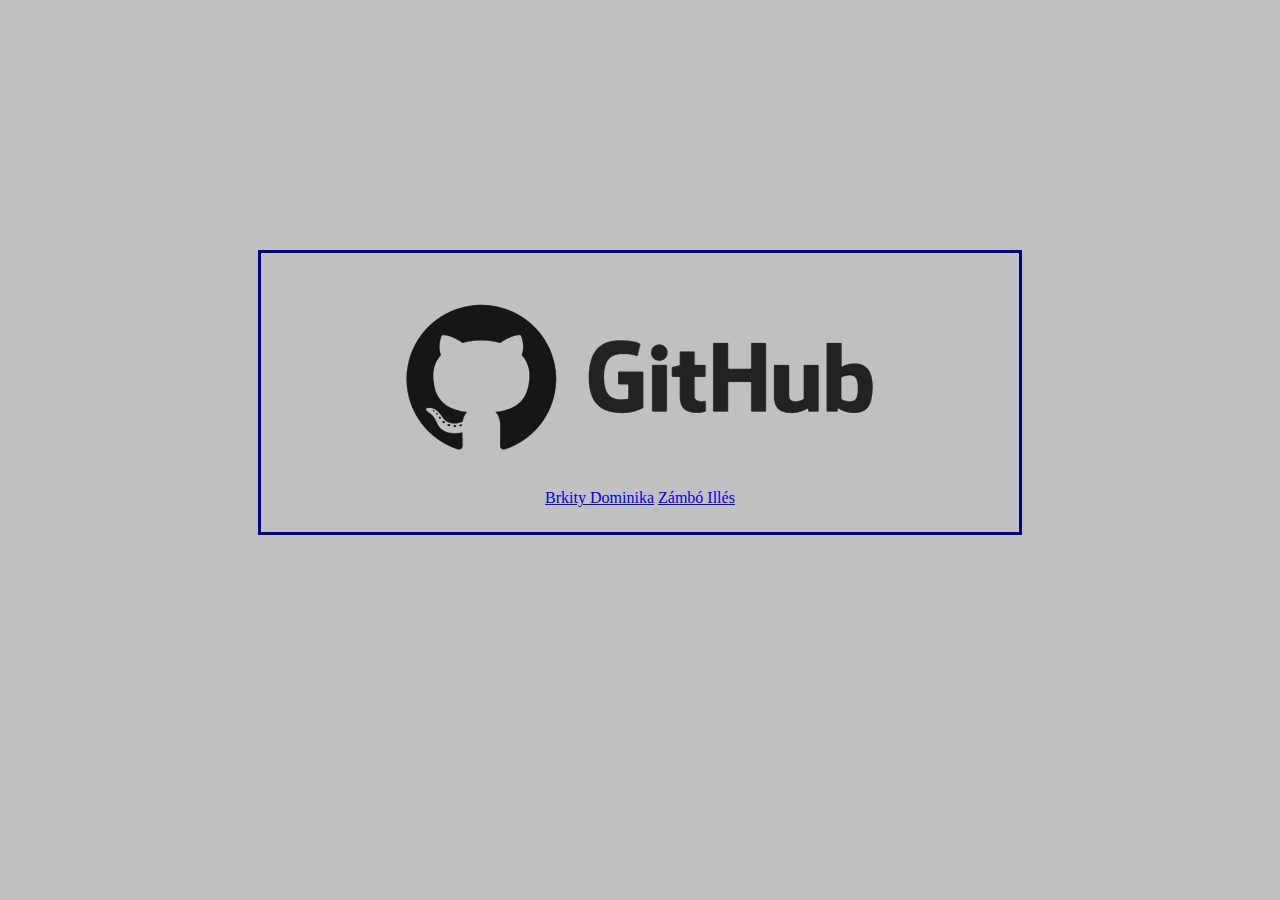
<file: index.html>
<!DOCTYPE html>
<html lang="en">
<head>
    <meta charset="UTF-8">
    <meta http-equiv="X-UA-Compatible" content="IE=edge">
    <meta name="viewport" content="width=device-width, initial-scale=1.0">
    <link rel="stylesheet" href="index.css"/>
    <title>Bemutatkozás</title>
</head>
<body>
    <div id="doboz">
        <img src="git.png"/><br>
    <a href="brkitydominika.html">Brkity Dominika</a>
    <a href="zambo.html">Zámbó Illés</a>
</div>
    
    
</body>
</html>
</file>
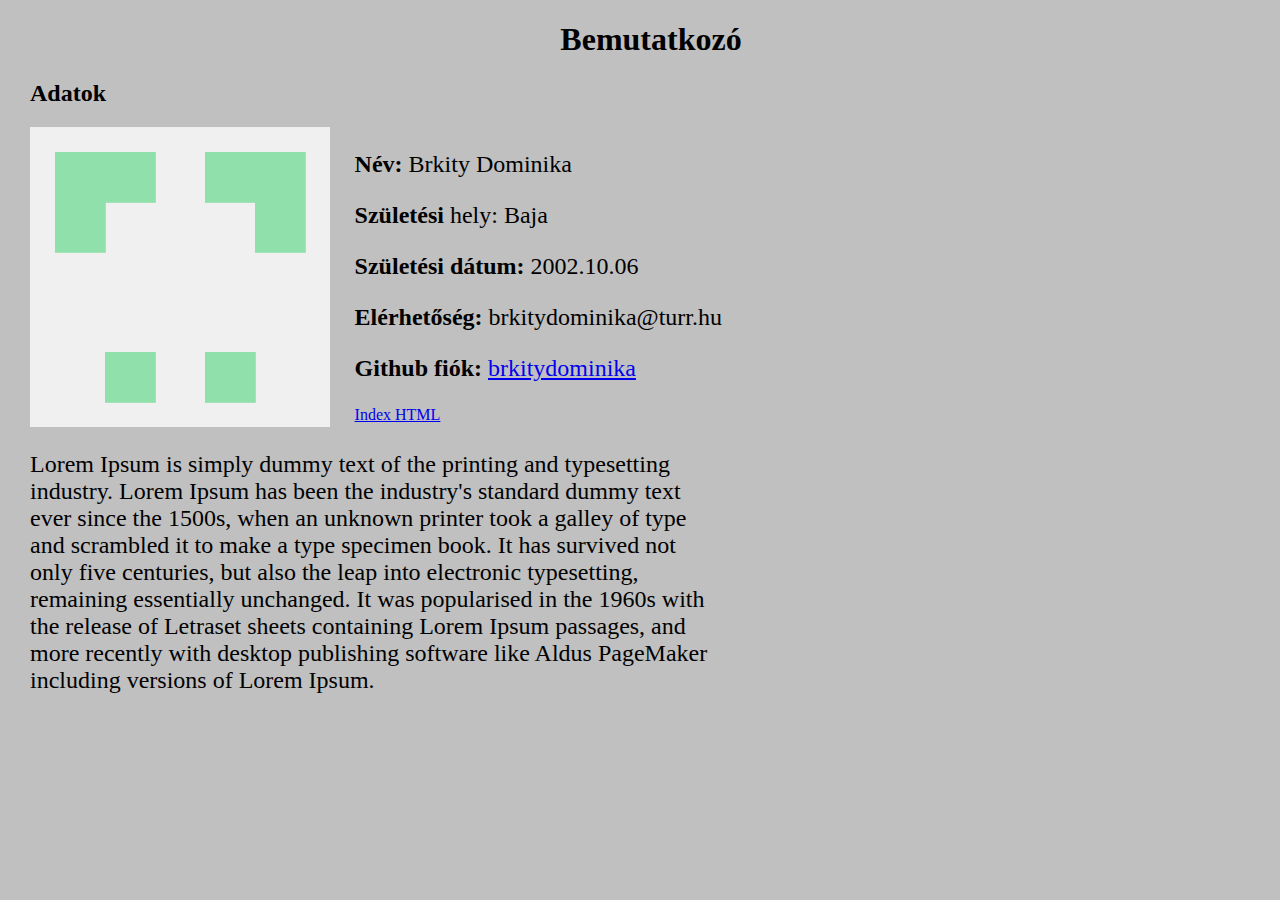
<file: brkitydominika.html>
<!DOCTYPE html>
<html lang="hu">
<head>
    <meta charset="UTF-8">
    <meta http-equiv="X-UA-Compatible" content="IE=edge">
    <meta name="viewport" content="width=device-width, initial-scale=1.0">
    <link rel="stylesheet" href="brkitydominika.css">
    <title>Bemutatkozó oldal</title>
</head>
<body>
    <h1>Bemutatkozó</h1>
    <h2>Adatok</h2> 
    <img src="kep.png" alt="Brkity Dominika" title="Brkity Dominika">
    <div>
        <p><b>Név:</b> Brkity Dominika</p>
        <p><b>Születési</b> hely: Baja</p>
        <p><b>Születési dátum:</b> 2002.10.06</p>
        <p><b>Elérhetőség:</b> brkitydominika@turr.hu</p>
        <p><b>Github fiók:</b> <a href="https://github.com/brkitydominika" target="_blank">brkitydominika</a></p>
        <a href="index.html">Index HTML</a>
        <br>
    </div>
    <div><p>Lorem Ipsum is simply dummy text of the printing and typesetting industry. Lorem Ipsum has been the industry's standard dummy text ever since the 1500s, when an unknown printer took a galley of type and scrambled it to make a type specimen book. It has survived not only five centuries, but also the leap into electronic typesetting, remaining essentially unchanged. It was popularised in the 1960s with the release of Letraset sheets containing Lorem Ipsum passages, and more recently with desktop publishing software like Aldus PageMaker including versions of Lorem Ipsum.</p></div>
    
    
    
</body>
</html>
</file>
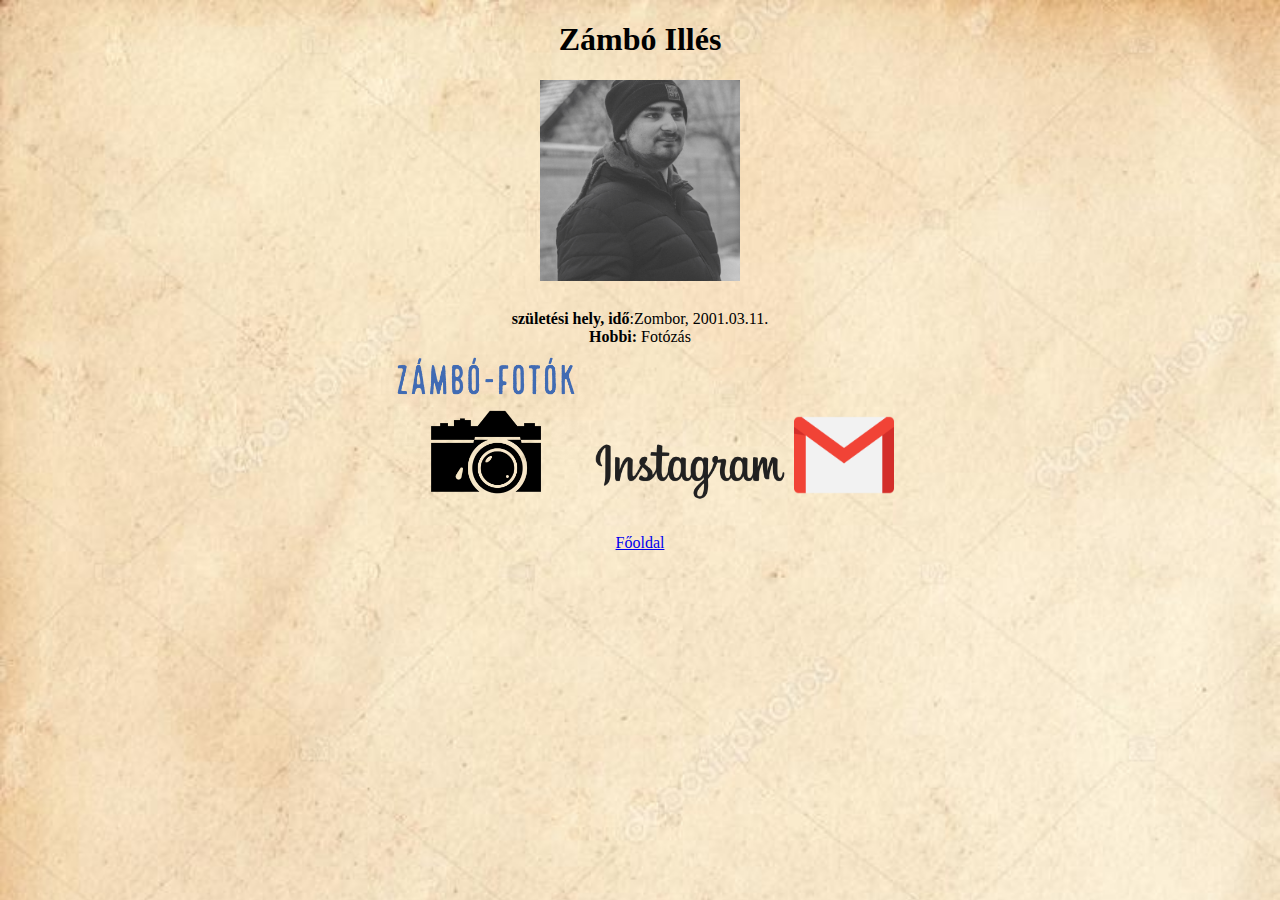
<file: zambo.html>
<!DOCTYPE html>
<html lang="hu">
<head>
    <meta charset="UTF-8">
    <meta http-equiv="X-UA-Compatible" content="IE=edge">
    <meta name="viewport" content="width=device-width, initial-scale=1.0">
    <link rel="stylesheet" href="zambo.css"/>
    <title>Zámbó Illés</title>
</head>
<body>
    <h1>Zámbó Illés</h1>
    <img src="IMG_0877-2.jpg" alt="Zámbó Illés" title="Zámbó Illés" id="kep"/>
    
    <div id="tartalom">
    <p>
        
        <b>születési hely, idő</b>:Zombor, 2001.03.11.<br>
        <b>Hobbi:</b> Fotózás<br>
        <a href="https://www.zambophotos.com/"><img src="cropped-logo_transparent_background-1-1536x1221.png"/></a>
        <a href="https://www.instagram.com/zamboilles/"><img src="2560px-Instagram_logo.svg.png"/></a>
        <a href="mailto:zamboilles@turr.hu"><img src="281769.png" id="email"/></a>
    </p>
    
    
</div>
    <a href="index.html">Főoldal</a>
    
</body>
</html>
</file>
<file: index.css>
body
{
    text-align: center;
    background-color:silver;
}
#doboz
{
    border: solid;
    border-color:darkblue;
    padding: 25px;
    margin-left: 250px;
    margin-right: 250px;
    margin-top: 250px;
    margin-bottom: 250px;
}
</file>
<file: brkitydominika.css>
body
{
    margin-left: 30px;
    background-color: silver;
}
h1
{
    font-weight: bold;
    color: black;
    text-align: center;
}

h2
{
    color: black;
    font-weight: bold;
}
img
{
    float: left;
    width: 300px;
}

div
{
    float: right; 
    margin-right: 550px;
}

p
{
    font-size: x-large;
}
</file>
<file: zambo.css>
img
{
    width: 200px;
}
body
{
    background-image: url('depositphotos_16353625-stock-photo-old-paper-background.jpg');
    background-repeat: no-repeat;
    background-size: cover;
    
    text-align: center;
}
#tartalom
{
    margin-top: 25px;
    margin-bottom: 25px;
    margin-left: 100px;
    margin-right: 100px;
}
#email
{
    width: 100px;
}
</file>
